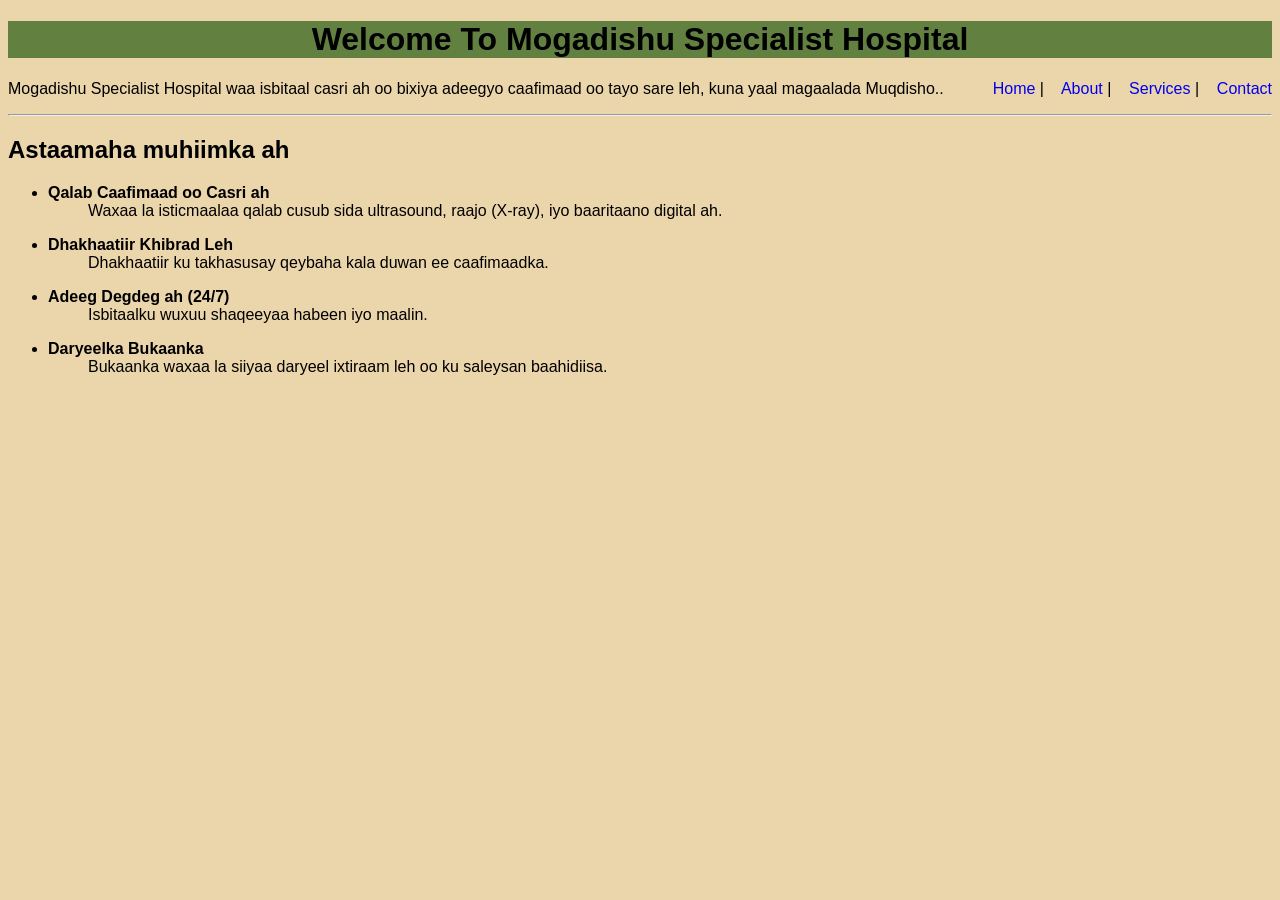
<file: index.html>
<!doctype html>
<html lang="en">
  <head>
    <meta charset="UTF-8" />
    <meta name="viewport" content="width=device-width, initial-scale=1.0" />
    <title>Global Fertility Hospital</title>
  </head>
  <body
    style="
      font-family: Arial, Helvetica, sans-serif;
      font-size: medium;
      background-color: #ebd5ab;
      font-style: normal;
      font-weight: medium;
    "
  >
    <main>
      <header style="background-color: #628141">
        <h1 style="text-align: center">
          Welcome To Mogadishu Specialist Hospital
        </h1>
      </header>
      <nav style="float: right">
        <a style="text-decoration: none" href="index.html">Home</a> |
        &nbsp;&nbsp;
        <a style="text-decoration: none" href="about.html">About</a> |
        &nbsp;&nbsp;
        <a style="text-decoration: none" href="services.html">Services</a> |
        &nbsp;&nbsp;
        <a style="text-decoration: none" href="contact.html">Contact</a>
      </nav>

      <p style="color: rgb(0, 0, 0)">
        Mogadishu Specialist Hospital waa isbitaal casri ah oo bixiya adeegyo
        caafimaad oo tayo sare leh, kuna yaal magaalada Muqdisho..
      </p>
      <hr>
      <h2>Astaamaha muhiimka ah</h2>
      <ul type="disc">
        <li><b>Qalab Caafimaad oo Casri ah</b></li>
        <ul type="none">
          <li>
            Waxaa la isticmaalaa qalab cusub sida ultrasound, raajo (X-ray), iyo
            baaritaano digital ah.
          </li>
        </ul>
      </ul>
      <ul type="disc">
        <li><b>Dhakhaatiir Khibrad Leh</b></li>
        <ul type="none">
          <li>Dhakhaatiir ku takhasusay qeybaha kala duwan ee caafimaadka.</li>
        </ul>
      </ul>
      <ul type="disc">
        <li><b>Adeeg Degdeg ah (24/7)</b></li>
        <ul type="none">
          <li>Isbitaalku wuxuu shaqeeyaa habeen iyo maalin.</li>
        </ul>
      </ul>
      <ul type="disc">
        <li><b>Daryeelka Bukaanka </b></li>
        <ul type="none">
          <li>
            Bukaanka waxaa la siiyaa daryeel ixtiraam leh oo ku saleysan
            baahidiisa.
          </li>
        </ul>
      </ul>
    </main>
  </body>
</html>
</file>
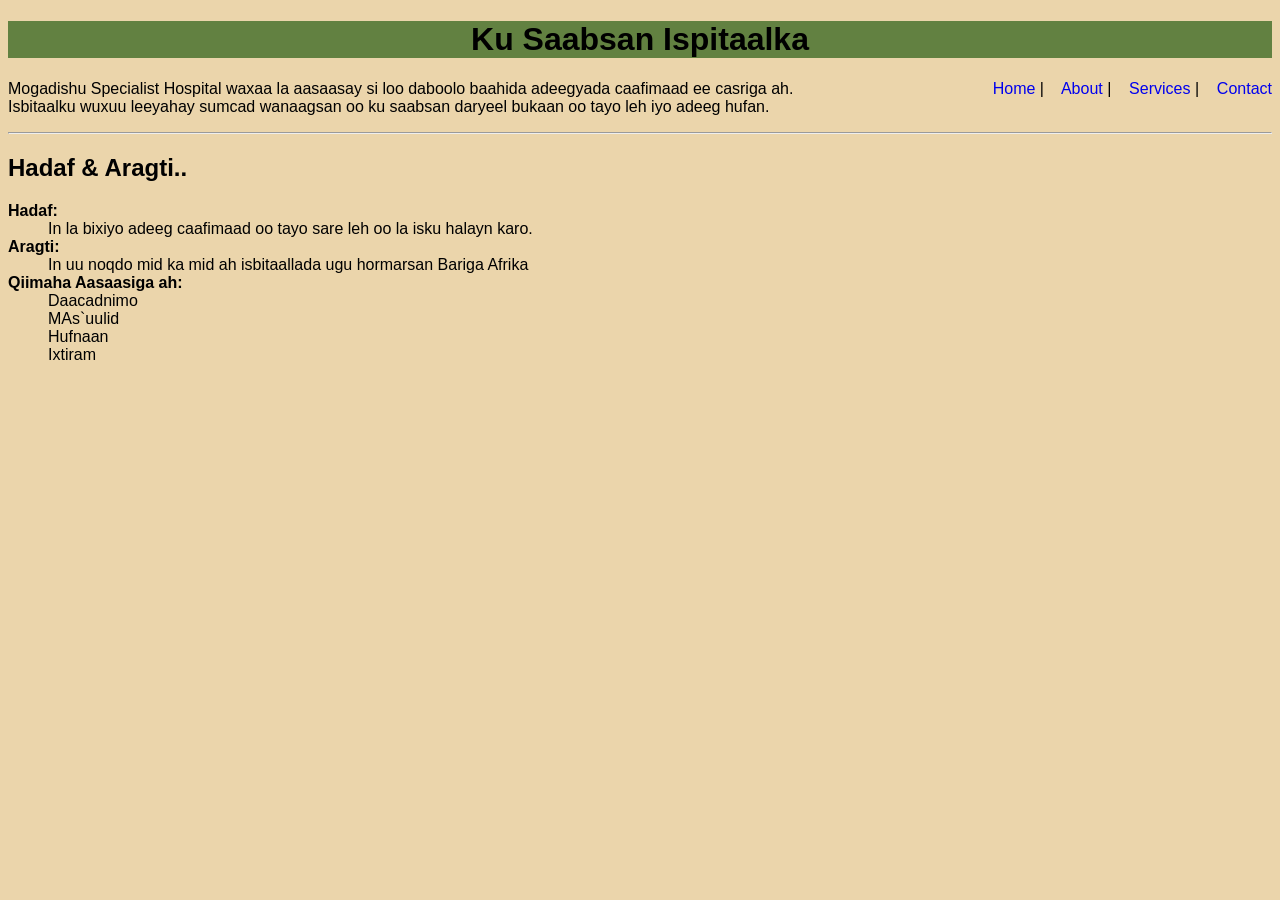
<file: about.html>
<!doctype html>
<html lang="en">
  <head>
    <meta charset="UTF-8" />
    <meta name="viewport" content="width=device-width, initial-scale=1.0" />
    <title>About MSH</title>
    <style>
      body {
        font-family: Arial, Helvetica, sans-serif;
        font-size: medium;
        font-style: normal;
        font-weight: medium;
        background-color: #ebd5ab;
      }
      header {
        text-align: center;
        background-color: #628141;
      }
      nav {
        float: right;
      }
      nav a {
        text-decoration: none;
      }
      p {
        color: rgb(0, 0, 0);
      }
    </style>
  </head>
  <body>
    <main>
      <header><h1>Ku Saabsan Ispitaalka</h1></header>
      <nav>
        <a href="index.html">Home</a> | &nbsp;&nbsp;
        <a href="about.html">About</a> | &nbsp;&nbsp;
        <a href="services.html">Services</a> | &nbsp;&nbsp;
        <a href="contact.html">Contact</a>
      </nav>
      <p>
        Mogadishu Specialist Hospital waxaa la aasaasay si loo daboolo baahida
        adeegyada caafimaad ee casriga ah. <br />
        Isbitaalku wuxuu leeyahay sumcad wanaagsan oo ku saabsan daryeel bukaan
        oo tayo leh iyo adeeg hufan.
      </p>
      <hr>
      <h2>Hadaf & Aragti..</h2>
      <dl type="circle">
        <dt><strong>Hadaf:</strong></dt>
        <dd>
          In la bixiyo adeeg caafimaad oo tayo sare leh oo la isku halayn karo.
        </dd>
        <dt><strong>Aragti:</strong></dt>
        <dd>
          In uu noqdo mid ka mid ah isbitaallada ugu hormarsan Bariga Afrika
        </dd>
        <dt><strong>Qiimaha Aasaasiga ah:</strong></dt>
        <dd>Daacadnimo</dd>
        <dd>MAs`uulid</dd>
        <dd>Hufnaan</dd>
        <dd>Ixtiram</dd>
      </dl>
    </main>
  </body>
</html>
</file>
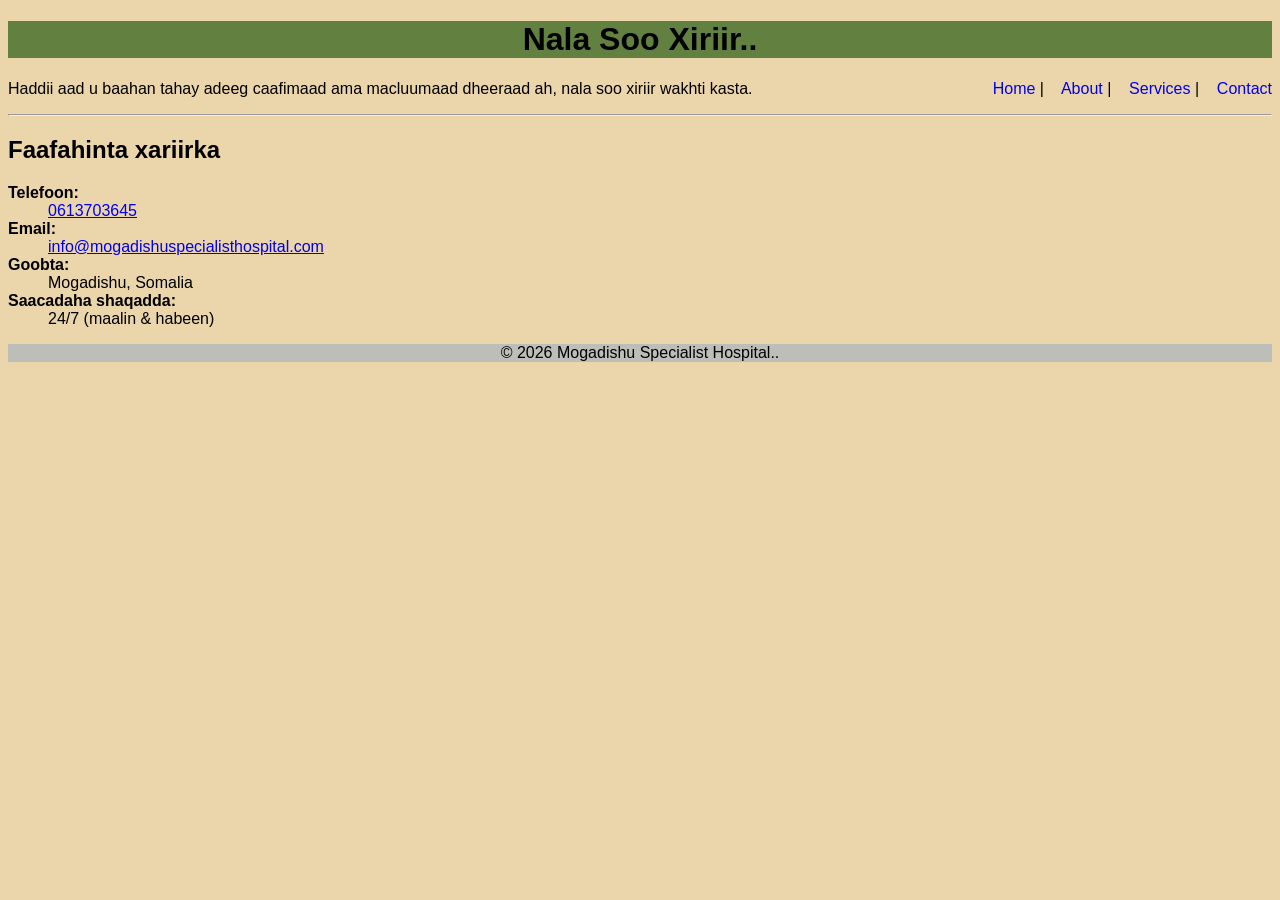
<file: contact.html>
<!doctype html>
<html lang="en">
  <head>
    <meta charset="UTF-8" />
    <meta name="viewport" content="width=device-width, initial-scale=1.0" />
    <title>Contact MSH</title>
    <link rel="stylesheet" href="SerConStyl.css" />
  </head>
  <body>
    <main>
      <header><h1>Nala Soo Xiriir..</h1></header>
      <nav>
        <a href="index.html">Home</a> | &nbsp;&nbsp;
        <a href="about.html">About</a> | &nbsp;&nbsp;
        <a href="services.html">Services</a> | &nbsp;&nbsp;
        <a href="contact.html">Contact</a>
      </nav>
      <p>
        Haddii aad u baahan tahay adeeg caafimaad ama macluumaad dheeraad ah,
        nala soo xiriir wakhti kasta.
      </p>
      <hr>
      <h2>Faafahinta xariirka</h2>
      <dl>
        <dt><strong>Telefoon:</strong></dt>
        <dd><a href="tel:0613703645">0613703645</a></dd>
        <dt><strong>Email:</strong></dt>
        <dd>
          <a href="mailto:info@mogadishuspecialisthospital.com"
            >info@mogadishuspecialisthospital.com</a
          >
        </dd>
        <dt><strong>Goobta:</strong></dt>
        <dd>Mogadishu, Somalia</dd>
        <dt><strong>Saacadaha shaqadda:</strong></dt>
        <dd>24/7 (maalin & habeen)</dd>
      </dl>
      <footer><p>&copy; 2026 Mogadishu Specialist Hospital..</p></footer>
    </main>
  </body>
</html>
</file>
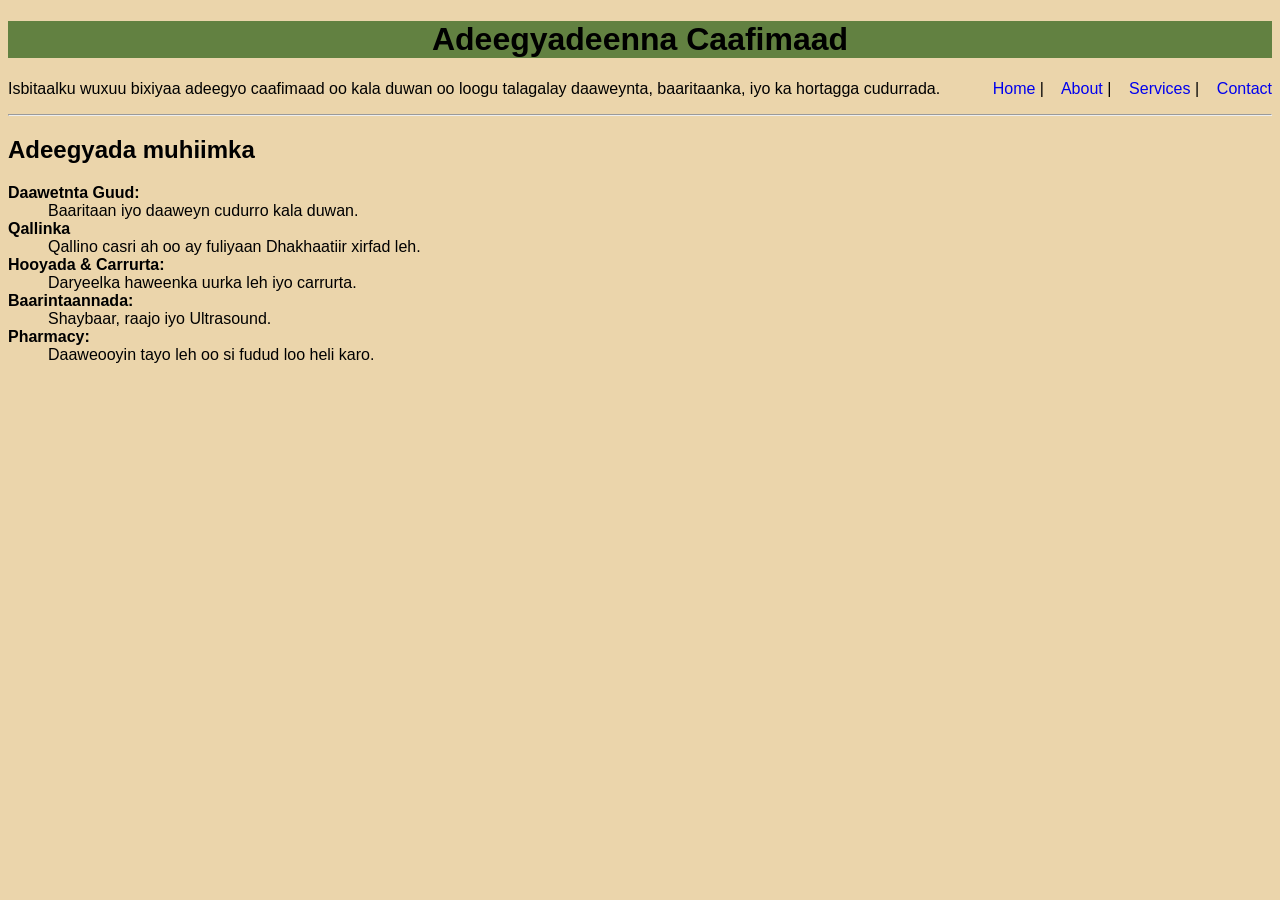
<file: services.html>
<!doctype html>
<html lang="en">
  <head>
    <meta charset="UTF-8" />
    <meta name="viewport" content="width=device-width, initial-scale=1.0" />
    <title>Services - MSH</title>
    <link rel="stylesheet" href="SerConStyl.css" />
  </head>
  <body>
    <header>
      <h1>Adeegyadeenna Caafimaad</h1>
      <nav>
        <a href="index.html">Home</a> | &nbsp;&nbsp;
        <a href="about.html">About</a> | &nbsp;&nbsp;
        <a href="services.html">Services</a> | &nbsp;&nbsp;
        <a href="contact.html">Contact</a>
      </nav>
    </header>
    <main>
      <p>
        Isbitaalku wuxuu bixiyaa adeegyo caafimaad oo kala duwan oo loogu
        talagalay daaweynta, baaritaanka, iyo ka hortagga cudurrada.
      </p>
      <hr>
      <h2>Adeegyada muhiimka</h2>
      <dl>
        <dt><strong>Daawetnta Guud: </strong></dt>
        <dd>Baaritaan iyo daaweyn cudurro kala duwan.</dd>
        <dt><strong>Qallinka</strong></dt>
        <dd>Qallino casri ah oo ay fuliyaan Dhakhaatiir xirfad leh.</dd>
        <dt><strong>Hooyada & Carrurta:</strong></dt>
        <dd>Daryeelka haweenka uurka leh iyo carrurta.</dd>
        <dt><strong>Baarintaannada:</strong></dt>
        <dd>Shaybaar, raajo iyo Ultrasound.</dd>
        <dt><strong>Pharmacy:</strong></dt>
        <dd>Daaweooyin tayo leh oo si fudud loo heli karo.</dd>
      </dl>
    </main>
  </body>
</html>
</file>
<file: SerConStyl.css>
body {
  font-family: Arial, Helvetica, sans-serif;
  font-size: medium;
  background-color: #ebd5ab;
  font-style: normal;
  font-weight: medium;
}
header {
  text-align: center;
  background-color: #628141;
}
nav {
  float: right;
}
nav a {
  text-decoration: none;
}
p {
  color: rgb(0, 0, 0);
}
footer {
  text-align: center;
  background-color: rgb(190, 190, 185);
}
</file>
